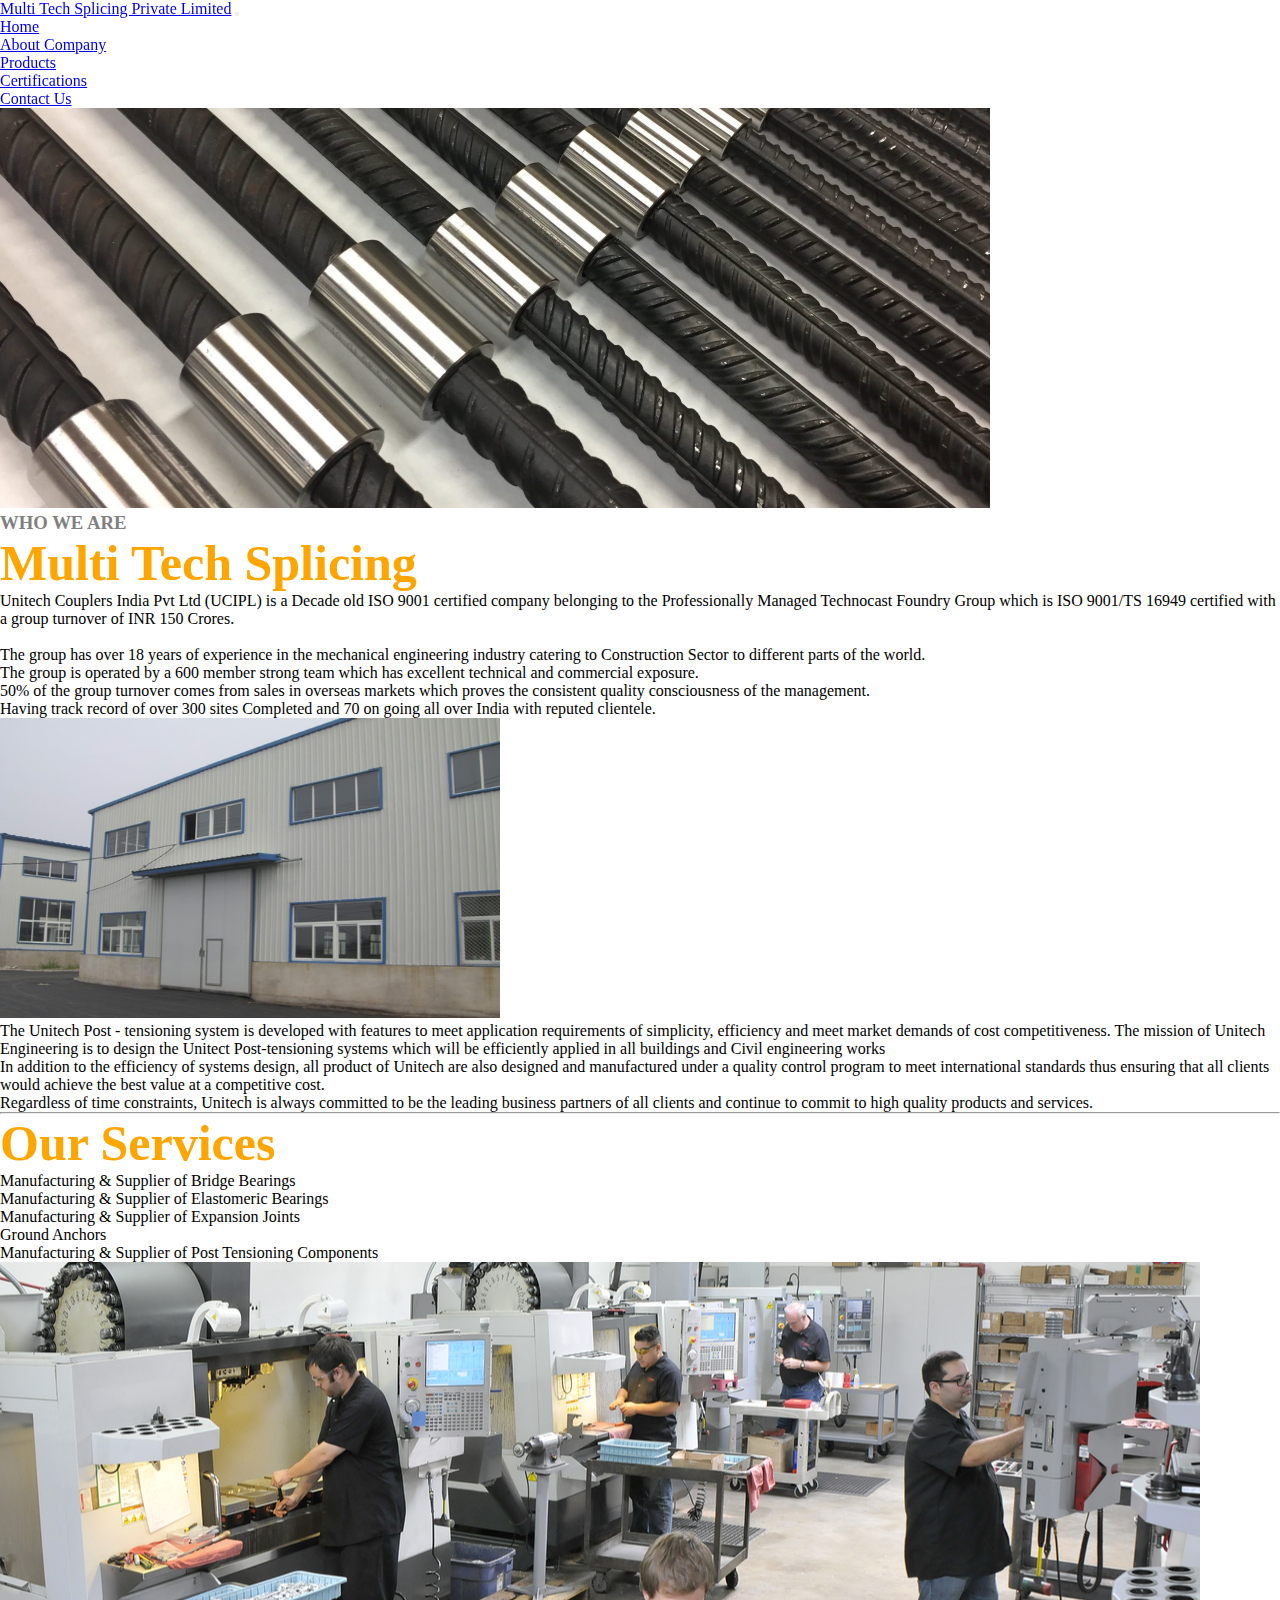
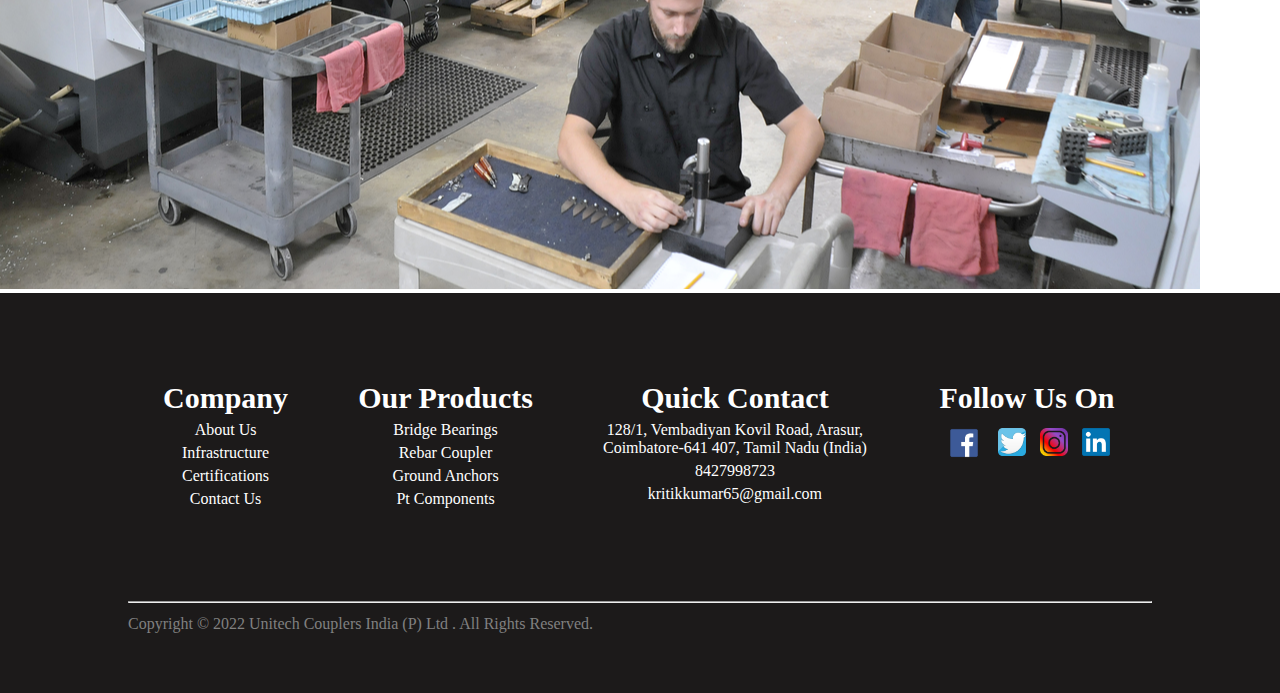
<file: html/about.html>
<!DOCTYPE html>
<html lang="en">
  <head>
    <meta charset="UTF-8" />
    <meta http-equiv="X-UA-Compatible" content="IE=edge" />
    <meta name="viewport" content="width=device-width, initial-scale=1.0" />
    <title>About Page</title>
    <link rel="stylesheet" href="../css/about.css" />
    <link rel="stylesheet" href="../css/style.css">
    <link
      href="https://cdn.jsdelivr.net/npm/bootstrap@5.2.0/dist/css/bootstrap.min.css"
      rel="stylesheet"
      integrity="sha384-gH2yIJqKdNHPEq0n4Mqa/HGKIhSkIHeL5AyhkYV8i59U5AR6csBvApHHNl/vI1Bx"
      crossorigin="anonymous"
    />
    <script
      src="https://cdn.jsdelivr.net/npm/@popperjs/core@2.11.5/dist/umd/popper.min.js"
      integrity="sha384-Xe+8cL9oJa6tN/veChSP7q+mnSPaj5Bcu9mPX5F5xIGE0DVittaqT5lorf0EI7Vk"
      crossorigin="anonymous"
    ></script>
    <script
      src="https://cdn.jsdelivr.net/npm/bootstrap@5.2.0/dist/js/bootstrap.min.js"
      integrity="sha384-ODmDIVzN+pFdexxHEHFBQH3/9/vQ9uori45z4JjnFsRydbmQbmL5t1tQ0culUzyK"
      crossorigin="anonymous"
    ></script>
  </head>
  <body>
    <header>
      <nav class="navbar navbar-expand-lg navbar-dark bg-dark">
        <div class="container-fluid">
          <a class="navbar-brand logo" href="index.html"
            >Multi Tech Splicing Private Limited</a
          >
          <button
            class="navbar-toggler"
            type="button"
            data-bs-toggle="collapse"
            data-bs-target="#navbarNavDropdown"
            aria-controls="navbarNavDropdown"
            aria-expanded="false"
            aria-label="Toggle navigation"
          >
            <span class="navbar-toggler-icon"></span>
          </button>
          <div
            class="collapse navbar-collapse justify-content-end"
            id="navbarNavDropdown"
          >
            <ul class="navbar-nav">
              <li class="nav-item">
                <a class="nav-link" aria-current="page" href="index.html"
                  >Home</a
                >
              </li>
              <li class="nav-item">
                <a class="nav-link active" href="about.html">About Company</a>
              </li>
              <li class="nav-item">
                <a class="nav-link" href="products.html">Products</a>
              </li>
              <li class="nav-item">
                <a class="nav-link" href="certifications.html">Certifications</a>
              </li>
              <li class="nav-item">
                <a class="nav-link" href="contact.html">Contact Us</a>
              </li>
            </ul>
          </div>
        </div>
      </nav>
    </header>
    <div
      id="carouselExampleSlidesOnly"
      class="carousel slide"
      data-bs-ride="carousel"
    >
      <div class="carousel-inner">
        <div class="carousel-item active">
          <img
            src="../img/couplers-1980x800.jpg"
            class="d-block w-100"
            height="400px"
            alt="..."
          />
        </div>
      </div>
    </div>
    <div class="container-fluid">
      <div class="row">
        <div class="col-12">
          <h3 class="text-center mt-4" style="color: grey">WHO WE ARE</h3>
        </div>
      </div>
      <div class="row">
        <div class="col-12">
          <h2 class="text-center" style="color: orange; font-size: 50px">
            Multi Tech Splicing
          </h2>
        </div>
      </div>
      <div class="row justify-content-evenly mt-3 mb-3">
        <div class="col-md-5">
          Unitech Couplers India Pvt Ltd (UCIPL) is a Decade old ISO 9001
          certified company belonging to the Professionally Managed Technocast
          Foundry Group which is ISO 9001/TS 16949 certified with a group
          turnover of INR 150 Crores. <br />
          <br />
          The group has over 18 years of experience in the mechanical
          engineering industry catering to Construction Sector to different
          parts of the world.
        </div>
        <div class="col-md-5">
          The group is operated by a 600 member strong team which has excellent
          technical and commercial exposure.

          <br />
          50% of the group turnover comes from sales in overseas markets which
          proves the consistent quality consciousness of the management.
          <br />

          Having track record of over 300 sites Completed and 70 on going all
          over India with reputed clientele.
        </div>
      </div>
      <div class="row justify-content-evenly mt-5 mb-3">
        <div class="col-md-5">
          <img src="../img/2016629205259.jpg" alt="" height="300px" width="500px" class="img-fluid" />
        </div>
        <div class="col-md-5 mt-3">
          The Unitech Post - tensioning system is developed with features to
          meet application requirements of simplicity, efficiency and meet
          market demands of cost competitiveness. The mission of Unitech
          Engineering is to design the Unitect Post-tensioning systems which
          will be efficiently applied in all buildings and Civil engineering
          works <br />

          In addition to the efficiency of systems design, all product of
          Unitech are also designed and manufactured under a quality control
          program to meet international standards thus ensuring that all clients
          would achieve the best value at a competitive cost.
          <br />
          Regardless of time constraints, Unitech is always committed to be the
          leading business partners of all clients and continue to commit to
          high quality products and services.
        </div>
      </div>

      <hr>

      <div class="row justify-content-evenly mt-5 mb-5">
        <div class="col-md-4">
          <h3 class="mb-3" style="color: orange; font-size: 50px;">Our Services</h3>
          <p>Manufacturing & Supplier of Bridge Bearings</p>
          <p>Manufacturing & Supplier of Elastomeric Bearings</p>
          <p>Manufacturing & Supplier of Expansion Joints</p>
          <p>Ground Anchors</p>
          <p>Manufacturing & Supplier of Post Tensioning Components</p>
        </div>
        <div class="col-md-4">
          <img src="../img/CNC machine shop workers.webp" class="img-fluid p-3" alt="">
        </div>
      </div>
      <!-- Container-end -->
    </div>
    <footer class="foot">
      <div class="ab">
        <div class="ab-company ab-foot">
          <h4>Company</h4>
          <ul>
            <li><a href="#">About Us</a></li>
            <li><a href="#">Infrastructure</a></li>
            <li><a href="#">Certifications</a></li>
            <li><a href="#">Contact Us</a></li>
          </ul>
        </div>

        <div class="ab-products ab-foot">
          <h4>Our Products</h4>
          <ul>
            <li><a href="#">Bridge Bearings</a></li>
            <li><a href="#">Rebar Coupler</a></li>
            <li><a href="#">Ground Anchors</a></li>
            <li><a href="#">Pt Components</a></li>
          </ul>
        </div>
        <div class="ab-contacts ab-foot">
          <h4>Quick Contact</h4>
          <ul>
            <li>
              128/1, Vembadiyan Kovil Road, Arasur, <br />
              Coimbatore-641 407, Tamil Nadu (India)
            </li>
            <li><a href="tel:+91 8427998723">8427998723</a></li>
            <li>
              <a href="mailto:kritikkumar65@gmail.com"
                >kritikkumar65@gmail.com</a
              >
            </li>
          </ul>
        </div>
        <div class="ab-follow ab-foot">
          <h4>Follow Us On</h4>
          <ul>
            <li>
              <a href="#"
                ><img
                  src="../img/facebook_logos_PNG19751.png"
                  style="width: 40px"
                  alt=""
              /></a>
            </li>
            <li>
              <a href="#"
                ><img src="../img/download-logo-twitter-icon-9.png" alt=""
              /></a>
            </li>
            <li>
              <a href="#"><img src="../img/Instagram-Icon.png" alt="" /></a>
            </li>
            <li>
              <a href="#"
                ><img src="../img/768px-LinkedIn_logo_initials.png" alt=""
              /></a>
            </li>
          </ul>
        </div>
      </div>

      <div class="ab-copyright">
        <hr />
        <p>
          Copyright © 2022 Unitech Couplers India (P) Ltd . All Rights Reserved.
        </p>
      </div>
    </footer>
  </body>
</html>
</file>
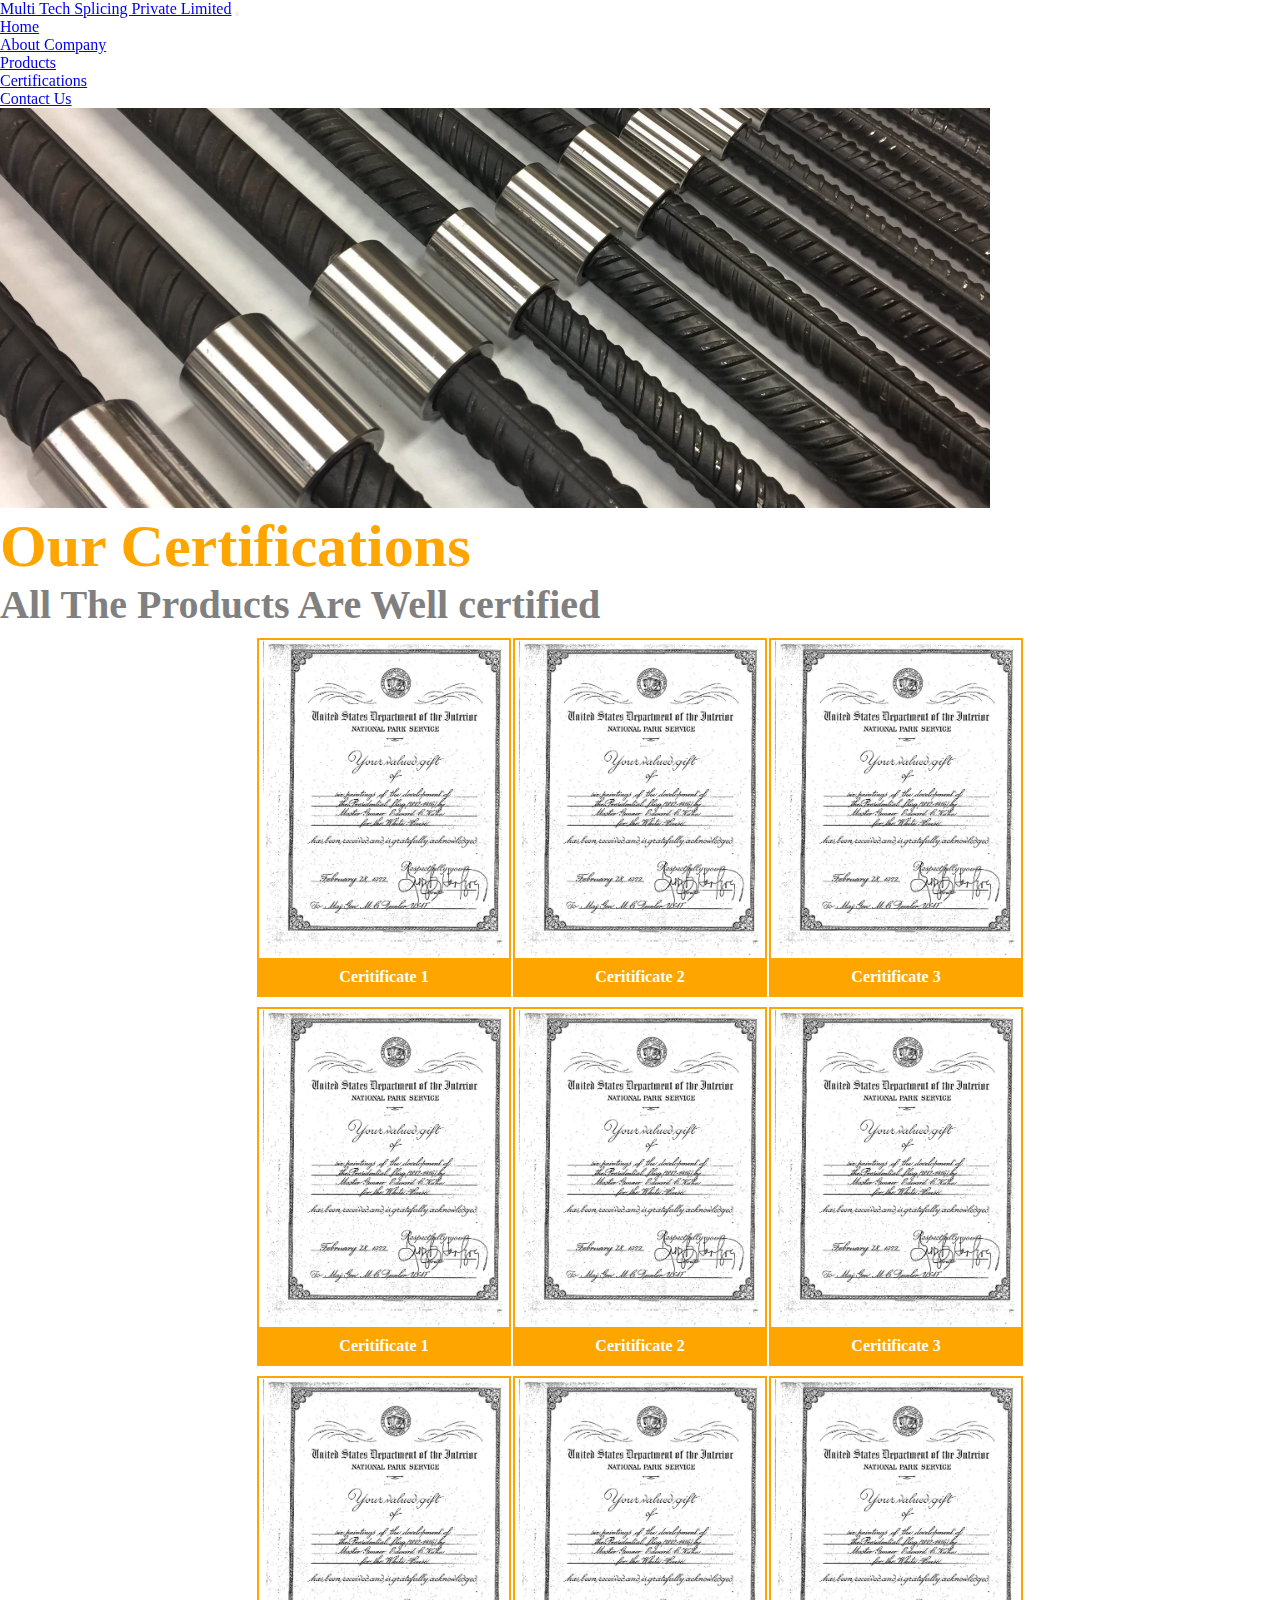
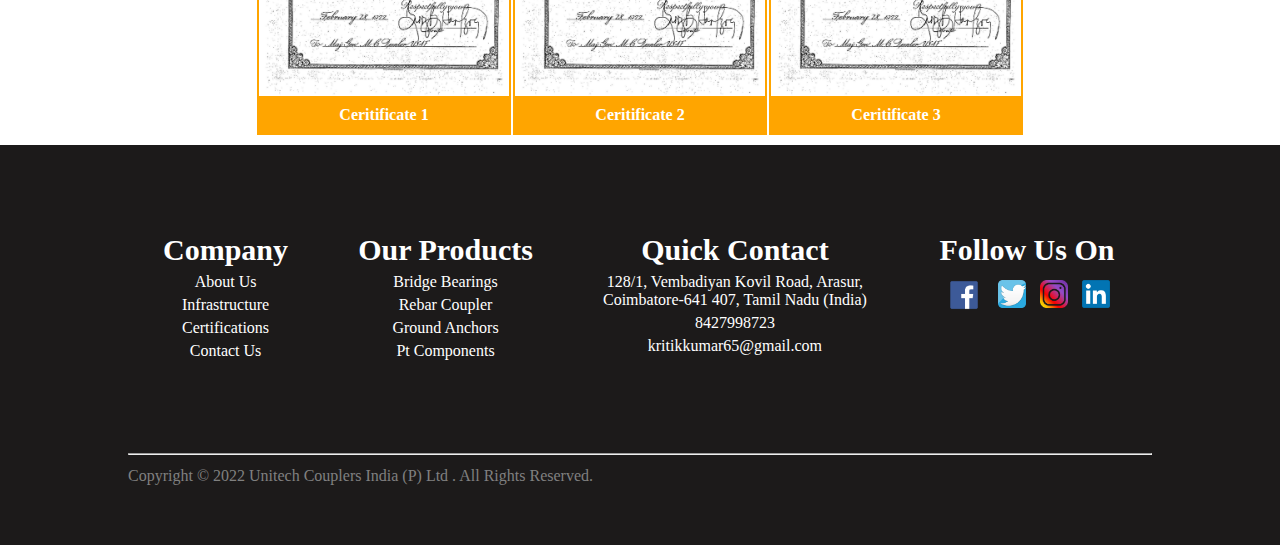
<file: html/certifications.html>
<!DOCTYPE html>
<html lang="en">
  <head>
    <meta charset="UTF-8" />
    <meta http-equiv="X-UA-Compatible" content="IE=edge" />
    <meta name="viewport" content="width=device-width, initial-scale=1.0" />
    <title>About Page</title>
    <link rel="stylesheet" href="../css/about.css" />
    <link rel="stylesheet" href="../css/style.css" />
    <link
      href="https://cdn.jsdelivr.net/npm/bootstrap@5.2.0/dist/css/bootstrap.min.css"
      rel="stylesheet"
      integrity="sha384-gH2yIJqKdNHPEq0n4Mqa/HGKIhSkIHeL5AyhkYV8i59U5AR6csBvApHHNl/vI1Bx"
      crossorigin="anonymous"
    />
    <script
      src="https://cdn.jsdelivr.net/npm/@popperjs/core@2.11.5/dist/umd/popper.min.js"
      integrity="sha384-Xe+8cL9oJa6tN/veChSP7q+mnSPaj5Bcu9mPX5F5xIGE0DVittaqT5lorf0EI7Vk"
      crossorigin="anonymous"
    ></script>
    <script
      src="https://cdn.jsdelivr.net/npm/bootstrap@5.2.0/dist/js/bootstrap.min.js"
      integrity="sha384-ODmDIVzN+pFdexxHEHFBQH3/9/vQ9uori45z4JjnFsRydbmQbmL5t1tQ0culUzyK"
      crossorigin="anonymous"
    ></script>
  </head>
  <body>
    <header>
      <nav class="navbar navbar-expand-lg navbar-dark bg-dark">
        <div class="container-fluid">
          <a class="navbar-brand logo" href="index.html"
            >Multi Tech Splicing Private Limited</a
          >
          <button
            class="navbar-toggler"
            type="button"
            data-bs-toggle="collapse"
            data-bs-target="#navbarNavDropdown"
            aria-controls="navbarNavDropdown"
            aria-expanded="false"
            aria-label="Toggle navigation"
          >
            <span class="navbar-toggler-icon"></span>
          </button>
          <div
            class="collapse navbar-collapse justify-content-end"
            id="navbarNavDropdown"
          >
            <ul class="navbar-nav">
              <li class="nav-item">
                <a class="nav-link" aria-current="page" href="index.html"
                  >Home</a
                >
              </li>
              <li class="nav-item">
                <a class="nav-link" href="about.html">About Company</a>
              </li>
              <li class="nav-item">
                <a class="nav-link" href="products.html">Products</a>
              </li>
              <li class="nav-item">
                <a class="nav-link active" href="certifications.html"
                  >Certifications</a
                >
              </li>
              <li class="nav-item">
                <a class="nav-link " href="contact.html">Contact Us</a>
              </li>
            </ul>
          </div>
        </div>
      </nav>
    </header>
    <div
      id="carouselExampleSlidesOnly"
      class="carousel slide"
      data-bs-ride="carousel"
    >
      <div class="carousel-inner">
        <div class="carousel-item active">
          <img
            src="../img/couplers-1980x800.jpg"
            class="d-block w-100"
            height="400px"
            alt="..."
          />
        </div>
      </div>
    </div>
    <div class="container-fluid mt-5 mb-3">
        <div class="row">
            <div class="col-12">
                <h2 class="text-center" style="font-size: 60px; color: orange;">Our Certifications</h2>
            </div>
            <div class="col-12">
                <h3 class="text-center" style="font-size: 40px; color: grey;">All The Products Are Well certified</h3>
            </div>
        </div>
    </div>
    <section>
        <div class="products">
          <div class="products_photos"> 
            <div class="product_photo1">
              <a href="../img/CampusRecruitmentBook.pdf">
                <img src="../img/page1-1200px-NPS_Certificate.pdf.jpg" alt="Coupler photo" />
              </a>
              <h4>Ceritificate 1</h4>
            </div>
            <div class="product_photo1">
              <a href="../img/CampusRecruitmentBook.pdf">
                <img src="../img/page1-1200px-NPS_Certificate.pdf.jpg" alt="Coupler photo" />
              </a>
              <h4>Ceritificate 2</h4>
            </div>
            <div class="product_photo1">
              <a href="../img/CampusRecruitmentBook.pdf">
                <img src="../img/page1-1200px-NPS_Certificate.pdf.jpg" alt="Coupler photo" />
              </a>
              <h4>Ceritificate 3</h4>
            </div>
          </div>
        </div>
        <div class="products">
          <div class="products_photos"> 
            <div class="product_photo1">
              <a href="../img/CampusRecruitmentBook.pdf">
                <img src="../img/page1-1200px-NPS_Certificate.pdf.jpg" alt="Coupler photo" />
              </a>
              <h4>Ceritificate 1</h4>
            </div>
            <div class="product_photo1">
              <a href="../img/CampusRecruitmentBook.pdf">
                <img src="../img/page1-1200px-NPS_Certificate.pdf.jpg" alt="Coupler photo" />
              </a>
              <h4>Ceritificate 2</h4>
            </div>
            <div class="product_photo1">
              <a href="../img/CampusRecruitmentBook.pdf">
                <img src="../img/page1-1200px-NPS_Certificate.pdf.jpg" alt="Coupler photo" />
              </a>
              <h4>Ceritificate 3</h4>
            </div>
          </div>
        </div>
        <div class="products">
          <div class="products_photos"> 
            <div class="product_photo1">
              <a href="../img/CampusRecruitmentBook.pdf">
                <img src="../img/page1-1200px-NPS_Certificate.pdf.jpg" alt="Coupler photo" />
              </a>
              <h4>Ceritificate 1</h4>
            </div>
            <div class="product_photo1">
              <a href="../img/CampusRecruitmentBook.pdf">
                <img src="../img/page1-1200px-NPS_Certificate.pdf.jpg" alt="Coupler photo" />
              </a>
              <h4>Ceritificate 2</h4>
            </div>
            <div class="product_photo1">
              <a href="../img/CampusRecruitmentBook.pdf">
                <img src="../img/page1-1200px-NPS_Certificate.pdf.jpg" alt="Coupler photo" />
              </a>
              <h4>Ceritificate 3</h4>
            </div>
          </div>
        </div>
      </section>
    <footer class="foot">
      <div class="ab">
        <div class="ab-company ab-foot">
          <h4>Company</h4>
          <ul>
            <li><a href="#">About Us</a></li>
            <li><a href="#">Infrastructure</a></li>
            <li><a href="#">Certifications</a></li>
            <li><a href="#">Contact Us</a></li>
          </ul>
        </div>

        <div class="ab-products ab-foot">
          <h4>Our Products</h4>
          <ul>
            <li><a href="#">Bridge Bearings</a></li>
            <li><a href="#">Rebar Coupler</a></li>
            <li><a href="#">Ground Anchors</a></li>
            <li><a href="#">Pt Components</a></li>
          </ul>
        </div>
        <div class="ab-contacts ab-foot">
          <h4>Quick Contact</h4>
          <ul>
            <li>
              128/1, Vembadiyan Kovil Road, Arasur, <br />
              Coimbatore-641 407, Tamil Nadu (India)
            </li>
            <li><a href="tel:+91 8427998723">8427998723</a></li>
            <li>
              <a href="mailto:kritikkumar65@gmail.com"
                >kritikkumar65@gmail.com</a
              >
            </li>
          </ul>
        </div>
        <div class="ab-follow ab-foot">
          <h4>Follow Us On</h4>
          <ul>
            <li>
              <a href="#"
                ><img
                  src="../img/facebook_logos_PNG19751.png"
                  style="width: 40px"
                  alt=""
              /></a>
            </li>
            <li>
              <a href="#"
                ><img src="../img/download-logo-twitter-icon-9.png" alt=""
              /></a>
            </li>
            <li>
              <a href="#"><img src="../img/Instagram-Icon.png" alt="" /></a>
            </li>
            <li>
              <a href="#"
                ><img src="../img/768px-LinkedIn_logo_initials.png" alt=""
              /></a>
            </li>
          </ul>
        </div>
      </div>

      <div class="ab-copyright">
        <hr />
        <p>
          Copyright © 2022 Unitech Couplers India (P) Ltd . All Rights Reserved.
        </p>
      </div>
    </footer>
  </body>
</html>
</file>
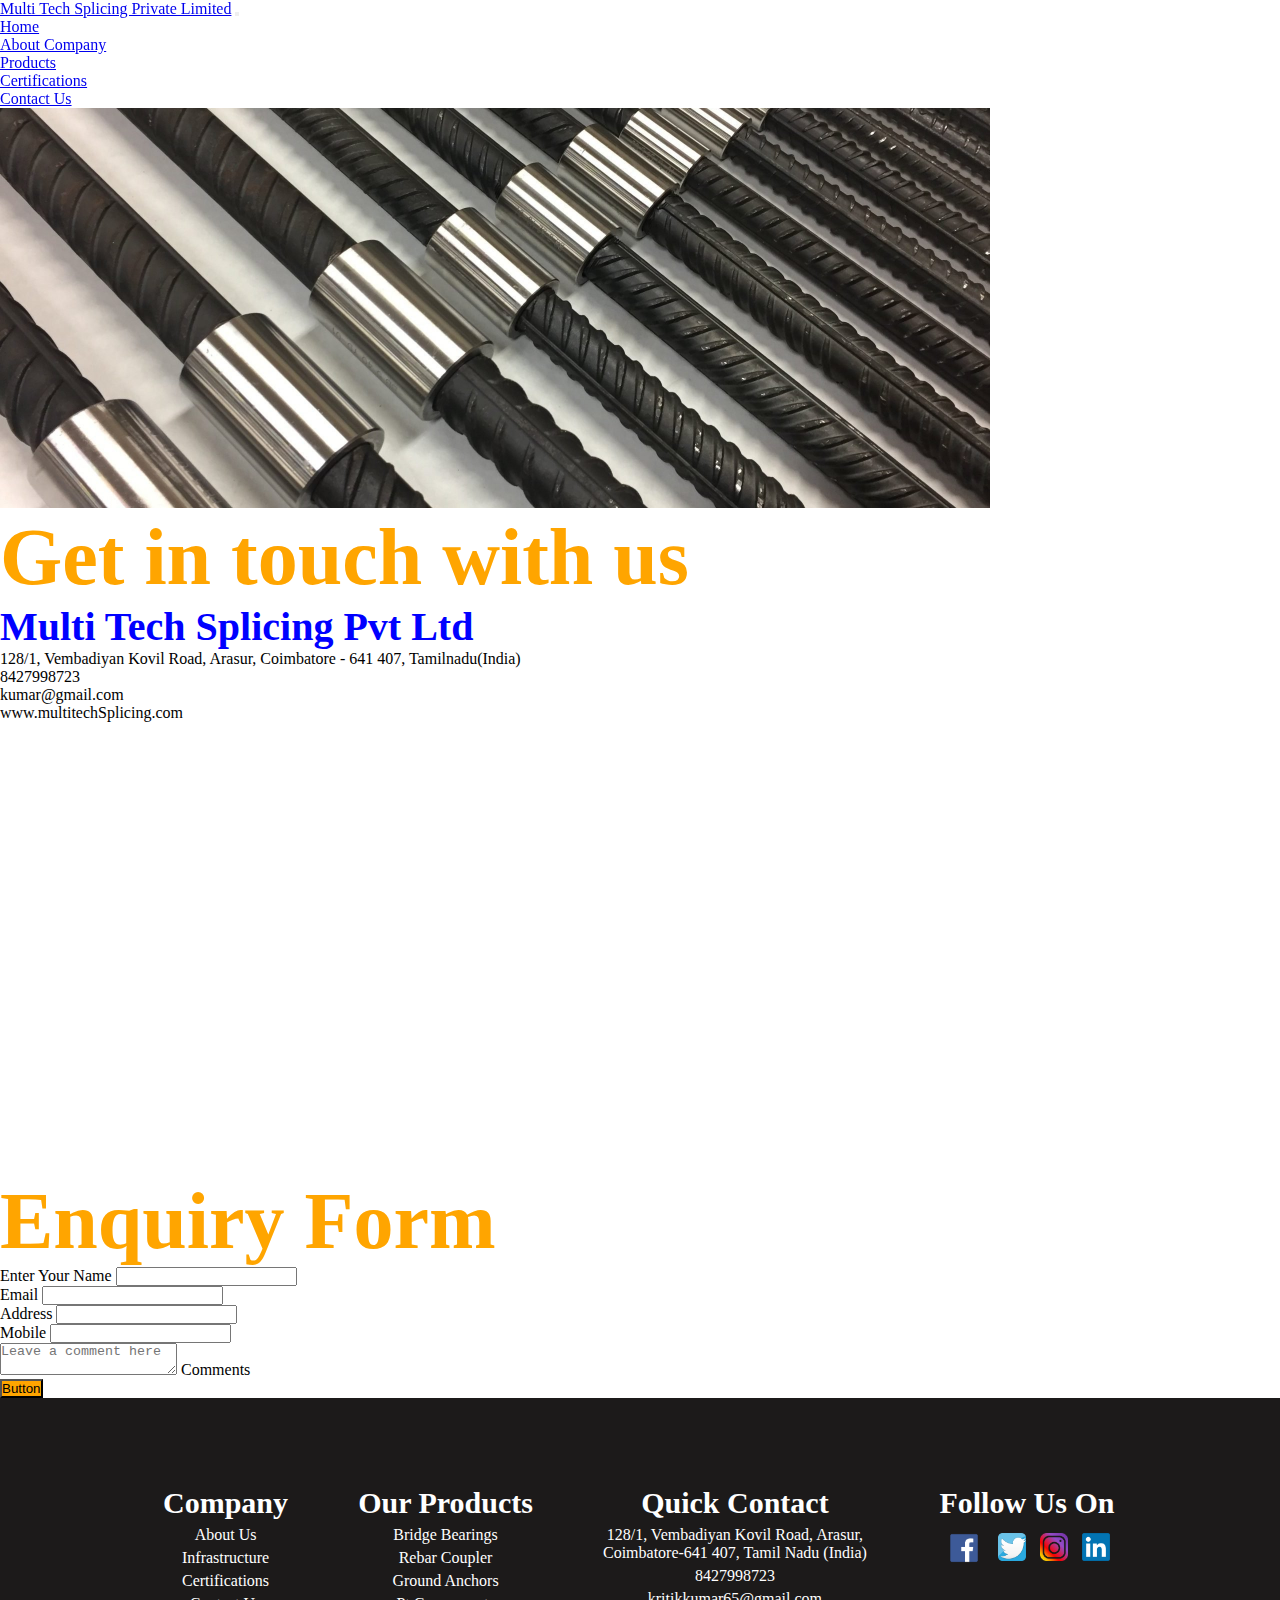
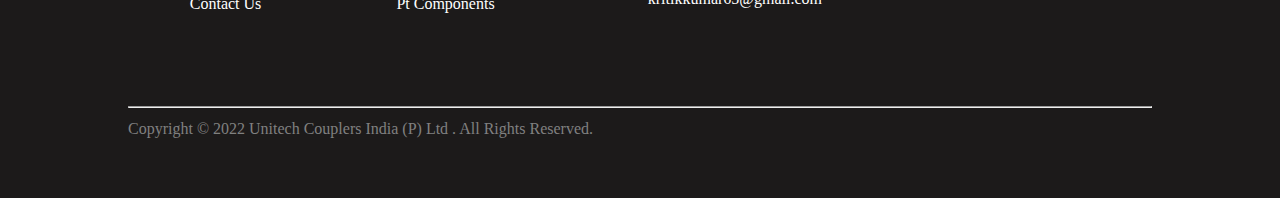
<file: html/contact.html>
<!DOCTYPE html>
<html lang="en">
  <head>
    <meta charset="UTF-8" />
    <meta http-equiv="X-UA-Compatible" content="IE=edge" />
    <meta name="viewport" content="width=device-width, initial-scale=1.0" />
    <title>About Page</title>
    <link rel="stylesheet" href="../css/about.css" />
    <link rel="stylesheet" href="../css/style.css" />
    <link
      href="https://cdn.jsdelivr.net/npm/bootstrap@5.2.0/dist/css/bootstrap.min.css"
      rel="stylesheet"
      integrity="sha384-gH2yIJqKdNHPEq0n4Mqa/HGKIhSkIHeL5AyhkYV8i59U5AR6csBvApHHNl/vI1Bx"
      crossorigin="anonymous"
    />
    <script
      src="https://cdn.jsdelivr.net/npm/@popperjs/core@2.11.5/dist/umd/popper.min.js"
      integrity="sha384-Xe+8cL9oJa6tN/veChSP7q+mnSPaj5Bcu9mPX5F5xIGE0DVittaqT5lorf0EI7Vk"
      crossorigin="anonymous"
    ></script>
    <script
      src="https://cdn.jsdelivr.net/npm/bootstrap@5.2.0/dist/js/bootstrap.min.js"
      integrity="sha384-ODmDIVzN+pFdexxHEHFBQH3/9/vQ9uori45z4JjnFsRydbmQbmL5t1tQ0culUzyK"
      crossorigin="anonymous"
    ></script>
  </head>
  <body>
    <header>
      <nav class="navbar navbar-expand-lg navbar-dark bg-dark">
        <div class="container-fluid">
          <a class="navbar-brand logo" href="index.html"
            >Multi Tech Splicing Private Limited</a
          >
          <button
            class="navbar-toggler"
            type="button"
            data-bs-toggle="collapse"
            data-bs-target="#navbarNavDropdown"
            aria-controls="navbarNavDropdown"
            aria-expanded="false"
            aria-label="Toggle navigation"
          >
            <span class="navbar-toggler-icon"></span>
          </button>
          <div
            class="collapse navbar-collapse justify-content-end"
            id="navbarNavDropdown"
          >
            <ul class="navbar-nav">
              <li class="nav-item">
                <a class="nav-link" aria-current="page" href="index.html"
                  >Home</a
                >
              </li>
              <li class="nav-item">
                <a class="nav-link" href="about.html">About Company</a>
              </li>
              <li class="nav-item">
                <a class="nav-link" href="products.html">Products</a>
              </li>
              <li class="nav-item">
                <a class="nav-link " href="certifications.html"
                  >Certifications</a
                >
              </li>
              <li class="nav-item">
                <a class="nav-link active" href="contact.html">Contact Us</a>
              </li>
            </ul>
          </div>
        </div>
      </nav>
    </header>
    <div
      id="carouselExampleSlidesOnly"
      class="carousel slide"
      data-bs-ride="carousel"
    >
      <div class="carousel-inner">
        <div class="carousel-item active">
          <img
            src="../img/couplers-1980x800.jpg"
            class="d-block w-100"
            height="400px"
            alt="..."
          />
        </div>
      </div>
    </div>
    <div class="container-fluid">
        <div class="row  justify-content-evenly mt-5 mb-3">
            <div class="col-md-5 mt-5 mb-3">
                <h3 style="font-size: 80px; color: orange;" class="mb-5">Get in touch with us</h3>
                <h4 style="font-size: 40px; color: blue;">Multi Tech Splicing Pvt Ltd</h4>
                <p>128/1, Vembadiyan Kovil Road, Arasur, Coimbatore - 641 407, Tamilnadu(India)</p>
                <p>8427998723</p>
                <p>kumar@gmail.com</p>
                <p>www.multitechSplicing.com</p>
            </div>
            <div class="col-md-5 mt-5 pt-5">
                <iframe class="img-fluid" src="https://www.google.com/maps/embed?pb=!1m18!1m12!1m3!1d27437.230741438758!2d76.80405258058406!3d30.728130424861302!2m3!1f0!2f0!3f0!3m2!1i1024!2i768!4f13.1!3m3!1m2!1s0x390f92d2de8e1b51%3A0x8b94b86a7c397c0c!2sKishangarh%2C%20Chandigarh%2C%20160101!5e0!3m2!1sen!2sin!4v1653040738717!5m2!1sen!2sin" width="600" height="450" style="border:0;" allowfullscreen="" loading="lazy" referrerpolicy="no-referrer-when-downgrade"></iframe>
            </div>
        </div>
    </div>
    <div class="container mt-5 mb-5">
        <div class="row justify-content-evenly mb-3">
            <div class="col-12">
                <h2 style="font-size: 80px; color: orange;">Enquiry Form</h2>
            </div>
        </div>
        <form>
            <div class="mb-3">
              <label for="exampleInputName" class="form-label">Enter Your Name</label>
              <input type="text" class="form-control" id="exampleInputName" aria-describedby="nameHelp">
            </div>
            <div class="mb-3">
              <label for="exampleInputEmail" class="form-label">Email</label>
              <input type="email" class="form-control" id="exampleInputEmail">
            </div>
            <div class="mb-3">
              <label for="exampleInputAddress" class="form-label">Address</label>
              <input type="text" class="form-control" id="exampleInputAddress">
            </div>
            <div class="mb-3">
              <label for="exampleInputMobile" class="form-label">Mobile</label>
              <input type="number" class="form-control" id="exampleInputMobile">
            </div>
            <div class="form-floating mb-3">
                <textarea class="form-control" placeholder="Leave a comment here" id="floatingTextarea"></textarea>
                <label for="floatingTextarea">Comments</label>
              </div>
              <div class="d-grid gap-2">
                <button class="btn text-white" style="background-color: orange;" type="button">Button</button>
              </div>
          </form>
    </div>
    <footer class="foot">
      <div class="ab">
        <div class="ab-company ab-foot">
          <h4>Company</h4>
          <ul>
            <li><a href="#">About Us</a></li>
            <li><a href="#">Infrastructure</a></li>
            <li><a href="#">Certifications</a></li>
            <li><a href="#">Contact Us</a></li>
          </ul>
        </div>

        <div class="ab-products ab-foot">
          <h4>Our Products</h4>
          <ul>
            <li><a href="#">Bridge Bearings</a></li>
            <li><a href="#">Rebar Coupler</a></li>
            <li><a href="#">Ground Anchors</a></li>
            <li><a href="#">Pt Components</a></li>
          </ul>
        </div>
        <div class="ab-contacts ab-foot">
          <h4>Quick Contact</h4>
          <ul>
            <li>
              128/1, Vembadiyan Kovil Road, Arasur, <br />
              Coimbatore-641 407, Tamil Nadu (India)
            </li>
            <li><a href="tel:+91 8427998723">8427998723</a></li>
            <li>
              <a href="mailto:kritikkumar65@gmail.com"
                >kritikkumar65@gmail.com</a
              >
            </li>
          </ul>
        </div>
        <div class="ab-follow ab-foot">
          <h4>Follow Us On</h4>
          <ul>
            <li>
              <a href="#"
                ><img
                  src="../img/facebook_logos_PNG19751.png"
                  style="width: 40px"
                  alt=""
              /></a>
            </li>
            <li>
              <a href="#"
                ><img src="../img/download-logo-twitter-icon-9.png" alt=""
              /></a>
            </li>
            <li>
              <a href="#"><img src="../img/Instagram-Icon.png" alt="" /></a>
            </li>
            <li>
              <a href="#"
                ><img src="../img/768px-LinkedIn_logo_initials.png" alt=""
              /></a>
            </li>
          </ul>
        </div>
      </div>

      <div class="ab-copyright">
        <hr />
        <p>
          Copyright © 2022 Unitech Couplers India (P) Ltd . All Rights Reserved.
        </p>
      </div>
    </footer>
  </body>
</html>
</file>
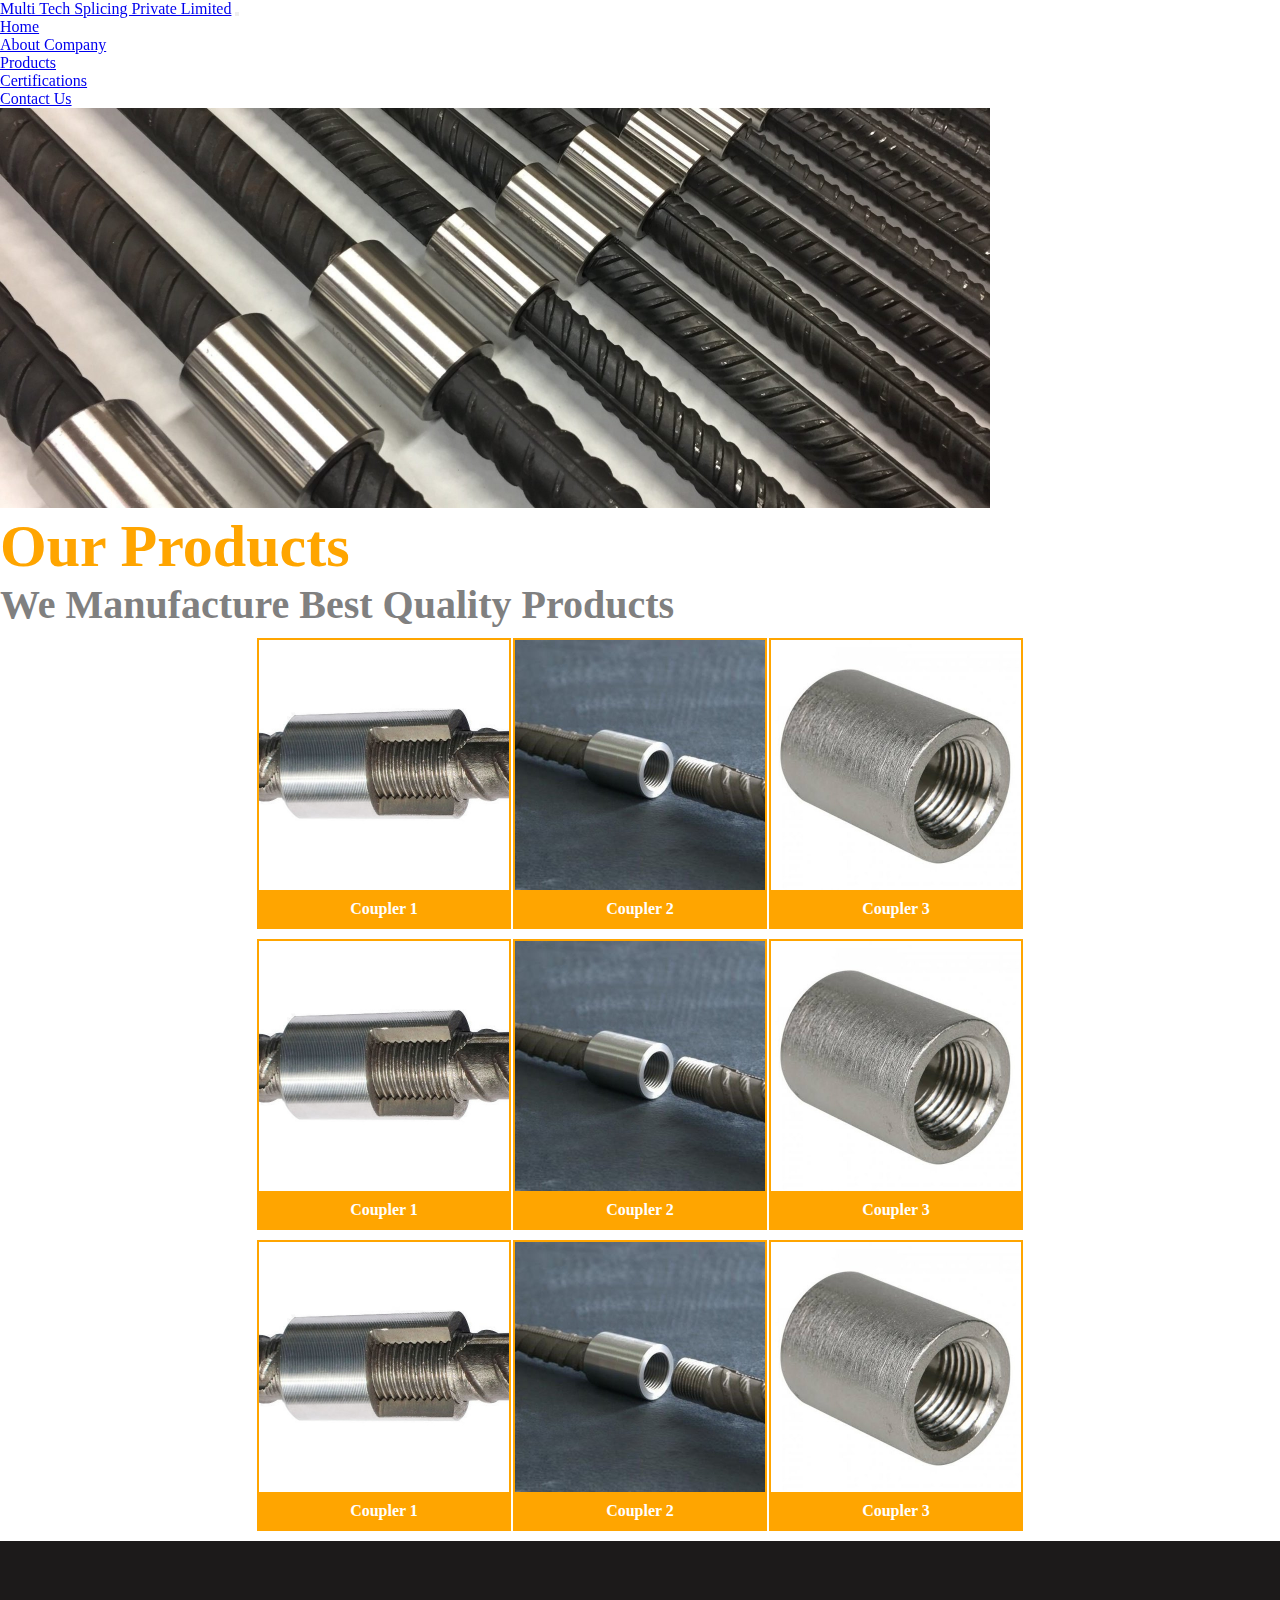
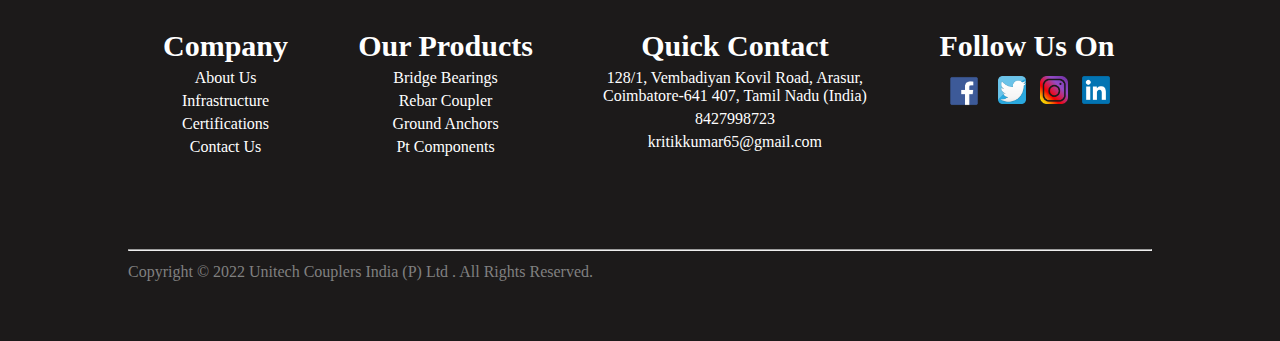
<file: html/products.html>
<!DOCTYPE html>
<html lang="en">
  <head>
    <meta charset="UTF-8" />
    <meta http-equiv="X-UA-Compatible" content="IE=edge" />
    <meta name="viewport" content="width=device-width, initial-scale=1.0" />
    <title>About Page</title>
    <link rel="stylesheet" href="../css/about.css" />
    <link rel="stylesheet" href="../css/style.css" />
    <link
      href="https://cdn.jsdelivr.net/npm/bootstrap@5.2.0/dist/css/bootstrap.min.css"
      rel="stylesheet"
      integrity="sha384-gH2yIJqKdNHPEq0n4Mqa/HGKIhSkIHeL5AyhkYV8i59U5AR6csBvApHHNl/vI1Bx"
      crossorigin="anonymous"
    />
    <script
      src="https://cdn.jsdelivr.net/npm/@popperjs/core@2.11.5/dist/umd/popper.min.js"
      integrity="sha384-Xe+8cL9oJa6tN/veChSP7q+mnSPaj5Bcu9mPX5F5xIGE0DVittaqT5lorf0EI7Vk"
      crossorigin="anonymous"
    ></script>
    <script
      src="https://cdn.jsdelivr.net/npm/bootstrap@5.2.0/dist/js/bootstrap.min.js"
      integrity="sha384-ODmDIVzN+pFdexxHEHFBQH3/9/vQ9uori45z4JjnFsRydbmQbmL5t1tQ0culUzyK"
      crossorigin="anonymous"
    ></script>
  </head>
  <body>
    <header>
      <nav class="navbar navbar-expand-lg navbar-dark bg-dark">
        <div class="container-fluid">
          <a class="navbar-brand logo" href="index.html"
            >Multi Tech Splicing Private Limited</a
          >
          <button
            class="navbar-toggler"
            type="button"
            data-bs-toggle="collapse"
            data-bs-target="#navbarNavDropdown"
            aria-controls="navbarNavDropdown"
            aria-expanded="false"
            aria-label="Toggle navigation"
          >
            <span class="navbar-toggler-icon"></span>
          </button>
          <div
            class="collapse navbar-collapse justify-content-end"
            id="navbarNavDropdown"
          >
            <ul class="navbar-nav">
              <li class="nav-item">
                <a class="nav-link" aria-current="page" href="index.html"
                  >Home</a
                >
              </li>
              <li class="nav-item">
                <a class="nav-link" href="about.html">About Company</a>
              </li>
              <li class="nav-item">
                <a class="nav-link active" href="products.html">Products</a>
              </li>
              <li class="nav-item">
                <a class="nav-link" href="certifications.html"
                  >Certifications</a
                >
              </li>
              <li class="nav-item">
                <a class="nav-link" href="contact.html">Contact Us</a>
              </li>
            </ul>
          </div>
        </div>
      </nav>
    </header>
    <div
      id="carouselExampleSlidesOnly"
      class="carousel slide"
      data-bs-ride="carousel"
    >
      <div class="carousel-inner">
        <div class="carousel-item active">
          <img
            src="../img/couplers-1980x800.jpg"
            class="d-block w-100"
            height="400px"
            alt="..."
          />
        </div>
      </div>
    </div>
    <div class="container-fluid mt-5 mb-3">
        <div class="row">
            <div class="col-12">
                <h2 class="text-center" style="font-size: 60px; color: orange;">Our Products</h2>
            </div>
            <div class="col-12">
                <h3 class="text-center" style="font-size: 40px; color: grey;">We Manufacture Best Quality Products</h3>
            </div>
        </div>
    </div>
    <section>
        <div class="products">
          <div class="products_photos"> 
            <div class="product_photo1">
              <img src="../img/copler.jpg" alt="Coupler photo" />
              <h4>Coupler 1</h4>
            </div>
            <div class="product_photo1">
              <img src="../img/coupler2.jpg" alt="Coupler photo" />
              <h4>Coupler 2</h4>
            </div>
            <div class="product_photo1">
              <img src="../img/coupler3.jpeg" alt="Coupler photo" />
              <h4>Coupler 3</h4>
            </div>
          </div>
          <div class="products_photos ">
            <div class="product_photo1">
              <img src="../img/copler.jpg" alt="Coupler photo" />
              <h4>Coupler 1</h4>
            </div>
            <div class="product_photo1">
              <img src="../img/coupler2.jpg" alt="Coupler photo" />
              <h4>Coupler 2</h4>
            </div>
            <div class="product_photo1">
              <img src="../img/coupler3.jpeg" alt="Coupler photo" />
              <h4>Coupler 3</h4>
            </div>
          </div>
          <div class="products_photos ">
            <div class="product_photo1">
              <img src="../img/copler.jpg" alt="Coupler photo" />
              <h4>Coupler 1</h4>
            </div>
            <div class="product_photo1">
              <img src="../img/coupler2.jpg" alt="Coupler photo" />
              <h4>Coupler 2</h4>
            </div>
            <div class="product_photo1">
              <img src="../img/coupler3.jpeg" alt="Coupler photo" />
              <h4>Coupler 3</h4>
            </div>
          </div>
        </div>
      </section>
    <footer class="foot">
      <div class="ab">
        <div class="ab-company ab-foot">
          <h4>Company</h4>
          <ul>
            <li><a href="#">About Us</a></li>
            <li><a href="#">Infrastructure</a></li>
            <li><a href="#">Certifications</a></li>
            <li><a href="#">Contact Us</a></li>
          </ul>
        </div>

        <div class="ab-products ab-foot">
          <h4>Our Products</h4>
          <ul>
            <li><a href="#">Bridge Bearings</a></li>
            <li><a href="#">Rebar Coupler</a></li>
            <li><a href="#">Ground Anchors</a></li>
            <li><a href="#">Pt Components</a></li>
          </ul>
        </div>
        <div class="ab-contacts ab-foot">
          <h4>Quick Contact</h4>
          <ul>
            <li>
              128/1, Vembadiyan Kovil Road, Arasur, <br />
              Coimbatore-641 407, Tamil Nadu (India)
            </li>
            <li><a href="tel:+91 8427998723">8427998723</a></li>
            <li>
              <a href="mailto:kritikkumar65@gmail.com"
                >kritikkumar65@gmail.com</a
              >
            </li>
          </ul>
        </div>
        <div class="ab-follow ab-foot">
          <h4>Follow Us On</h4>
          <ul>
            <li>
              <a href="#"
                ><img
                  src="../img/facebook_logos_PNG19751.png"
                  style="width: 40px"
                  alt=""
              /></a>
            </li>
            <li>
              <a href="#"
                ><img src="../img/download-logo-twitter-icon-9.png" alt=""
              /></a>
            </li>
            <li>
              <a href="#"><img src="../img/Instagram-Icon.png" alt="" /></a>
            </li>
            <li>
              <a href="#"
                ><img src="../img/768px-LinkedIn_logo_initials.png" alt=""
              /></a>
            </li>
          </ul>
        </div>
      </div>

      <div class="ab-copyright">
        <hr />
        <p>
          Copyright © 2022 Unitech Couplers India (P) Ltd . All Rights Reserved.
        </p>
      </div>
    </footer>
  </body>
</html>
</file>
<file: css/about.css>
* {
  padding: 0;
  margin: 0;
}

.bgimg {
  background: linear-gradient(rgba(0, 0, 0, 0.4), rgba(0, 0, 0, 0.4)),
    url(../img/couplers-1980x800.jpg);
  background-size: cover;
  background-repeat: no-repeat;
  height: 50vh;
}


.bgimg h2 {
  color: orange;
  position: relative;
  top: 180px;
  left: 1000px;
  font-size: 80px;
}

.about_detail h3 {
  text-align: center;
  color: grey;
  margin-top: 40px;
  font-size: 50px;
  font-weight: 600;
}

.about_detail h2 {
  text-align: center;
  color: orange;
  margin-top: 10px;
  font-size: 60px;
  font-weight: 700;
}

.about_desc {
  display: flex;
  width: 80%;
  margin: 10px auto;
  text-align: justify;
}
</file>
<file: css/style.css>
* {
  margin: 0;
  padding: 0;
}

/* Header section CSS */

header {
  position: sticky;
  top: 0;
  z-index: 1;
}

.bgimg {
  background: linear-gradient(rgba(0, 0, 0, 0.6), rgba(0, 0, 0, 0.6)),
    url(../img/937102.webp);
  background-size: cover;
  background-repeat: no-repeat;
  height: 90vh;
}

.bgimg h3 {
  color: orange;
  position: relative;
  top: 100px;
  margin-left: 50px;
  font-size: 40px;
}

.bgimg h2 {
  color: orange;
  position: relative;
  top: 100px;
  margin-left: 50px;
  font-size: 50px;
}

.bgimg button {
  color: orange;
  position: relative;
  top: 100px;
  margin-left: 50px;
  background: white;
  color: orange;
  padding: 10px 40px;
  border: 1px solid white;
  font-size: 20px;
  margin-top: 10px;
  border-radius: 5px;
}

.mobile-nav-icon {
  position: relative;
  top: 30px;
  right: 30px;
  color: orange;
  cursor: pointer;
}

.mobile-navbar-btn {
  display: none;
}

.mobile-nav-icon[name="close-outline"] {
  display: none;
}

.bgimg button:hover {
  background: orange;
  color: white;
  border: 1px solid orange;
  cursor: pointer;
  transition: 0.2s;
  border-radius: 5px;
}

/* About section css */

.about {
  display: flex;
  align-items: center;
  margin: 100px 0px;
}

.about div {
  width: 40%;
  padding: 10px 45px;
}

.about div h2 {
  color: orange;
  font-size: 60px;
}

.about div h3 {
  color: grey;
  font-size: 26px;
}

.about div hr {
  background-color: orange;
  border: 1px solid orange;
  width: 100px;
  margin-bottom: 20px;
}

.about div p {
  font-size: 20px;
  text-align: justify;
  color: grey;
}

.about div button {
  background: white;
  color: orange;
  padding: 10px 40px;
  border: 1px solid orange;
  font-size: 20px;
  margin-top: 10px;
  border-radius: 5px;
  transition: 0.2s;
}

.about div button:hover {
  background: orange;
  color: white;
  border: 1px solid orange;
  cursor: pointer;
  transition: 0.2s;
  border-radius: 5px;
}

.about_photos {
  display: flex;
}

.about_photos1 {
  background: linear-gradient(rgba(0, 0, 0, 0.6), rgba(0, 0, 0, 0.6)),
    url(../img/cnc.jpg);
  background-size: cover;
  width: 33.3%;
  height: 300px;
  background-repeat: no-repeat;
}

.about_photos2 {
  background: linear-gradient(rgba(0, 0, 0, 0.6), rgba(0, 0, 0, 0.6)),
    url(../img/CNC\ machine\ shop\ workers.webp);
  background-size: cover;
  width: 33.3%;
  height: 300px;
  background-repeat: no-repeat;
}

.about_photos3 {
  background: linear-gradient(rgba(0, 0, 0, 0.6), rgba(0, 0, 0, 0.6)),
    url(../img/moto-photo.jpg);
  background-size: cover;
  width: 33.3%;
  height: 300px;
  background-repeat: no-repeat;
}

/* our products css */

.product_detail {
  display: flex;
  justify-content: space-between;
  width: 60%;
  margin: 50px auto;
}

.product_detail_text h2 {
  font-size: 50px;
  color: orange;
}

.product_detail_text hr {
  background-color: orange;
  border: 1px solid orange;
  width: 80px;
  margin-bottom: 10px;
}

.product_detail_text p {
  font-size: 20px;
  color: orange;
}

.product_button button {
  background: white;
  color: orange;
  padding: 10px 40px;
  border: 1px solid orange;
  font-size: 20px;
  margin-top: 10px;
  border-radius: 5px;
  transition: 0.2s;
}

.product_button button:hover {
  background: orange;
  color: white;
  border: 1px solid orange;
  cursor: pointer;
  transition: 0.2s;
  border-radius: 5px;
}

.products_photos {
  display: flex;
  width: 60%;
  margin: 10px auto;
  justify-content: space-around;
}

.products_photos img {
  width: 250px;
  border: 2px solid orange;
}

.product_photo1:hover {
  transition: 0.5s;
  transform: scale(1.1);
}

.products_photos h4 {
  margin-top: -7px;
  border: 1px solid orange;
  text-align: center;
  padding: 10px;
  color: white;
  background: orange;
}


/* Video of factory section */
.company-video iframe{
  width: 100%;
  height: 500px;
  margin-bottom: -4px;
  margin-top: 20px;
}


/*Footer Section */
.foot{
  background: rgb(28, 26, 26);
  height: 400px;
}

.ab{
  color: white;
  display: flex;
  text-align: center;
  width: 80%;
  margin: auto;
  justify-content: space-around;
  padding: 88px;
}

.ab h4{
  font-size: 30px;
  margin-bottom: 6px;
}

.ab ul li{
  list-style: none;
  margin-bottom: 5px;
}

.ab ul li a{
  text-decoration: none;
  color: white;
}

.ab-copyright{
  color: grey;
  width: 80%;
  margin: auto;
}

.ab-copyright hr{
  margin-bottom: 12px;
}

.ab-follow ul{
  display: flex;
}

.ab-follow ul li a img{
  width: 28px;
  margin: 7px;
}

/* ===================================================================
======================= Responsive Code =============================
==================================================================== */



@media screen and (max-width:1066px) {
  .bgimg h2 {
    font-size: 50px;
  }

  .bgimg h3 {
    font-size: 30px;
  }

  .bgimg button {
  padding: 10px 40px;
  border: 1px solid white;
  font-size: 15px;
  }

    .ab{
    width: 100%;
    padding: 80px 5px;
  }
}



@media screen and (max-width: 922px) {
  /* .mobile-navbar-btn{
    display: block;
  } */

  .bgimg h2 {
    font-size: 30px;
  }

  .bgimg h3 {
    font-size: 20px;
  }

  .bgimg button {
  padding: 8px 30px;
  border: 1px solid white;
  font-size: 10px;
  }

  .about_photos {
    display: flex;
    width: 100%;
  }

  .logo {
    display: none;
  }

  .bgimg {
    height: 60vh;
  }

  .menu ul li {
    margin: 10px 30px;
    padding: 15px;
    font-size: 12px;
  }

  header {
    height: 60px;
  }

  .product_button button {
    font-size: 10px;
    margin-top: 14px;
  }

  .about {
    display: flex;
    align-items: center;
    margin: 50px 0px;
  }
  
  .about div h2 {
    font-size: 40px;
  }
  
  .about div h3 {
    font-size: 20px;
  }
  
  .about div hr {
    width: 70px;
  }
  
  .about div p {
    font-size: 15px;
  }
  
  .about div button {
    padding: 8px 30px;
    font-size: 15px;
  }
  
  .about_photos {
    display: flex;
  }
  
  .about_photos1 {
    height: 200px;
  }
  
  .about_photos2 {
    height: 200px;
  }
  .about_photos3 {
    height: 200px;
  }
  .company-video iframe{
    height: 350px;
  }
}


@media screen and (max-width:762px) {
  .menu ul li {
    margin: 5px 20px;
    padding: 10px;
    font-size: 10px;
  }

  header {
    height: 40px;
  }


  .bgimg h2 {
    font-size: 25px;
  }

  .bgimg h3 {
    font-size: 15px;
  }

  .bgimg button {
  padding: 5px 20px;
  border: 1px solid white;
  font-size: 10px;
  }

  .product_detail_text h2 {
    font-size: 30px;
  }
  
  .product_detail_text hr {
    width: 50px;
  }
  
  .product_detail_text p {
    font-size: 15px;
  }
  
  .product_button button {
    padding: 5px 20px;
    font-size: 10px;
  }
  
  .products_photos {
    display: flex;
    width: 80%;
    margin: 10px auto;
    justify-content: space-around;
  }
  
  .products_photos img {
    width: 200px;
    border: 2px solid orange;
  }

  .company-video iframe{
    height: 300px;
  }

  .foot{
    background: rgb(28, 26, 26);
    height: 400px;
  }
  .ab{
    width: 100%;
    padding: 80px 5px;
    flex-wrap: wrap;
  }

}


@media screen and (max-width:628px) {
  .menu ul li {
    margin: 3px 15px;
    padding: 8px;
    font-size: 12px;
  }
  
  .about_photos1 {
    height: 150px;
  }
  
  .about_photos2 {
    height: 150px;
  }
  .about_photos3 {
    height: 150px;
  }

  .products_photos img {
    width: 150px;
    border: 2px solid orange;
  }

  .foot{
    background: rgb(28, 26, 26);
    height: 400px;
  }
  .ab{
    width: 100%;
    padding: 30px 5px;
    flex-wrap: wrap;
  }

}

@media screen and (max-width:542px) {
  .menu ul li {
    margin: 2px 15px;
    padding: 8px;
    font-size: 10px;
  }

  header {
    height: 30px;
  }


  .bgimg h3 {
    position: relative;
    top: 80px;
    margin-left: 20px;
    font-size: 15px;
  }
  
  .bgimg h2 {
    position: relative;
    top: 80px;
    margin-left: 20px;
    font-size: 25px;
  }
  
  .bgimg button {
    position: relative;
    top: 80px;
    margin-left: 20px;
    padding: 5px 20px;
    font-size: 10px;
  }
  
  .products_photos {
    display: flex;
    width: 80%;
    margin: 10px auto;
    justify-content: space-around;
  }
  
  .products_photos img {
    width: 150px;
    border: 2px solid orange;
  }

  .foot{
    background: rgb(28, 26, 26);
    height: 500px;
  }
  .ab{
    width: 100%;
    padding: 30px 5px;
    flex-wrap: wrap;
  }
}


@media screen and (max-width:470px) {
  .menu ul li {
    margin: 2px 10px;
    padding: 5px;
    font-size: 8px;
  }

  header {
    height: 20px;
  }

  .about {
    display: flex;
    flex-direction: column;
    align-items: center;
    margin: 50px 0px;
  }

  .about div {
    width: 80%;
    padding: 10px 45px;
  }

  .products_photos {
    display: flex;
    flex-direction: column;
    width: 80%;
    margin: 10px auto;
  }

  .products_photos h4{
    max-width: 100%;
    margin-bottom: 10px;
  }

  .products_photos img {
    width: 99%;
    border: 2px solid orange;
  }

  .products_photos_hidden{
    display: none;
  }

  .about_photos1 {
    display: none;
  }
  
  .about_photos2 {
    width: 100%;
    height: 300px;
  }
  .about_photos3 {
    display: none;
  }

  .product_detail {
    display: flex;
    flex-direction: column;
    justify-content: space-between;
    width: 80%;
    margin: 50px auto;
  }

  .foot{
    background: rgb(28, 26, 26);
    height: 500px;
  }
  .ab{
    width: 100%;
    padding: 30px 5px;
    flex-wrap: wrap;
  }

}

@media screen and (max-width:326px) {
  
  .foot{
    background: rgb(28, 26, 26);
    height: 700px;
  }
  .ab{
    width: 100%;
    padding: 30px 5px;
    flex-wrap: wrap;
  }

}

/* ===================================================================
======================= Responsive Code =============================
==================================================================== */
</file>
